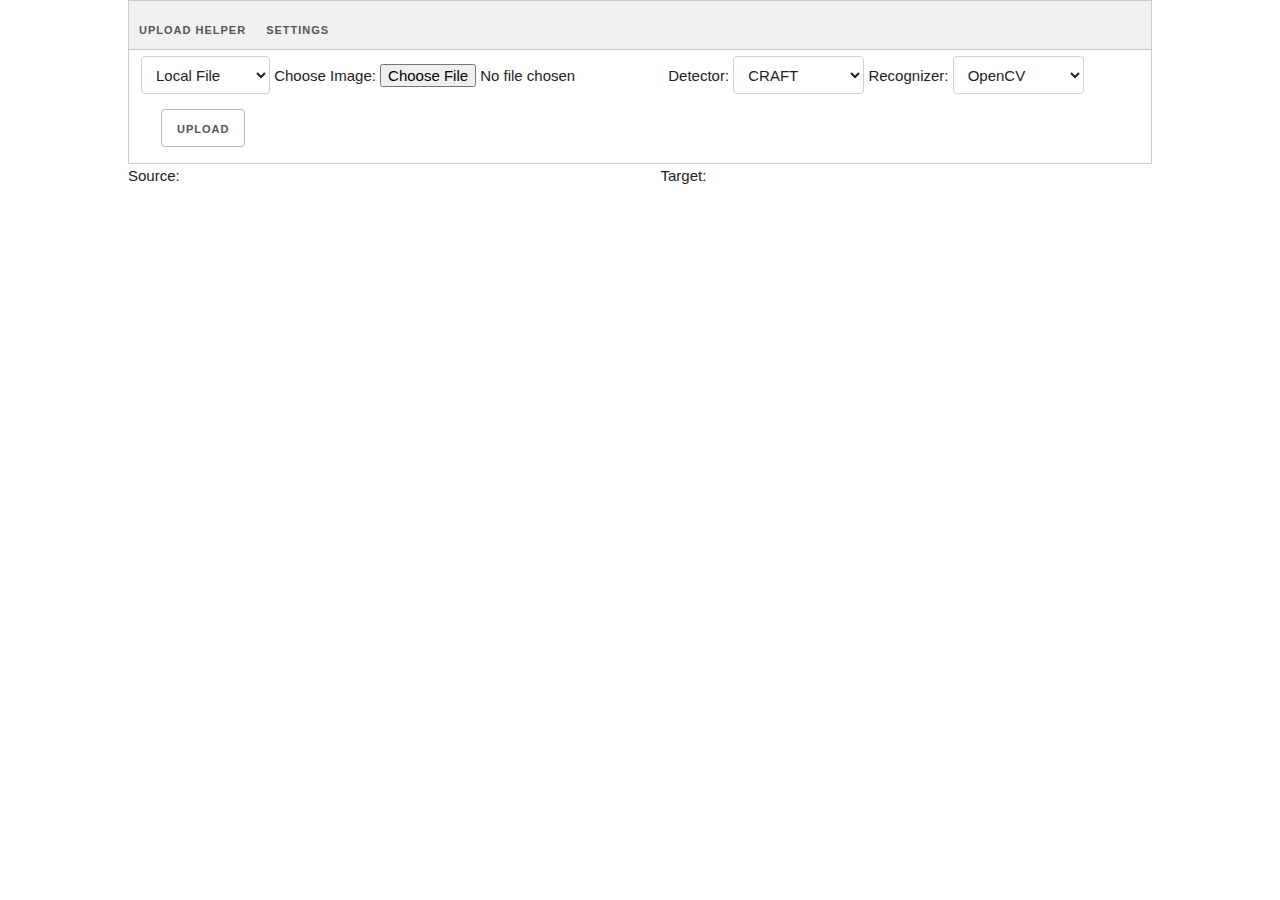
<file: BarcodeVerfication/www/index.html>
<!DOCTYPE html>
<html>
<head>
	<meta charset="utf-8" />
	<title>ImageTrans Online</title>
	<script type="text/javascript" src="tabs.js"></script>
	<meta name="viewport" content="width=device-width,initial-scale=1.0" />
	<link rel="stylesheet" href="css/normalize.css">
    <link rel="stylesheet" href="css/skeleton.css">
	<link rel="stylesheet" href="css/tabs.css">
	<script src="fittext.js"></script>
	<style type="text/css">
		.img-container{
		    position:relative;
		}
		
		.textbox{
		    position:absolute;
			background-color: white;
		}
	</style>
	<script type="text/javascript">
	function onFileChosen(event){
		showLocalImage(event);
	}
	
	function showLocalImage(event){			
		var file = event.target.files[0],
			thisType = file.type,
			thisSize = file.size,
			reader = new FileReader();		
				
		reader.onload = function(e){
		    appendSrcImg(e.target.result);
		};
		
		reader.onerror = function () {
			console.warn('oops, something went wrong.');
		};
		
		reader.readAsDataURL(file);	
	}
	
	function appendSrcImg(data){
        clearPreviousResuls(false);
		img = document.createElement("img");
		img.src = data;
		img.style = "width:50%;"
		srcContainer.append(img);
	}
	
	function clearElements(parent,tagName){
	    var elements=parent.getElementsByTagName(tagName);
		while (elements.length>0){
		    var ele=elements[0];
			ele.remove();
		}
	}
	
	function clearPreviousResuls(keepSrc){
	    if (keepSrc==false){
			var srcContainer =document.getElementById("srcContainer");
			clearElements(srcContainer,"img");
		}
		var tgtContainer = document.getElementById("tgtContainer");	
		clearElements(tgtContainer,"img");
		var overlayContainer = document.getElementById("overlay");
		clearElements(overlayContainer,"div");
	}
	
	function uploadImg() {
		var srcContainer = document.getElementById("srcContainer");
		if (srcContainer.getElementsByTagName("img").length==0){
		    alert("Please load an image first.");
		    return
		}
		var status=document.getElementById("status");
		if (status.innerText!=""){
		    alert("Please wait.");
		    return
		}
		clearPreviousResuls(true);
		var img = srcContainer.getElementsByTagName("img")[0];
		var data = img.src;		
        var base64_data = data.substring(data.indexOf(",")+1,data.length);
		
		var detector_name=document.getElementById("detectorselect").value;
		var recognizer_name=document.getElementById("recognizerselect").value;

		
		params='data_type=base64&base64='+encodeURIComponent(base64_data)+'&detector='+detector_name+'&recognizer='+recognizer_name;
		console.log(params);
		status.innerText="Loading...";
		
		var ajaxObj = new XMLHttpRequest();
		ajaxObj.open('POST', 'ocr');
		ajaxObj.setRequestHeader("Content-Type", "application/x-www-form-urlencoded; charset=UTF-8");
		ajaxObj.send(params);
		ajaxObj.onreadystatechange = function () {
			status.innerText="";
			if (ajaxObj.readyState == 4 && ajaxObj.status == 200) {
				var jsonobject = JSON.parse(ajaxObj.responseText);
				console.log(jsonobject);
				img = document.createElement("img");
				img.src = data;
				img.style = "width:50%;";
				tgtContainer.append(img);
				overlayTextBoxes(jsonobject["boxes"],img);
			}
		}
		ajaxObj.onerror = function () {
			console.log("error");
		}
	}		
	
	function overlayTextBoxes(boxes,img,container){
	    var imgHeight=img.naturalHeight;
		var imgWidth=img.naturalWidth;
		var overlayContainer = document.getElementById("overlay");

	    for (i=0;i<boxes.length;i++){
		    var box = boxes[i];
			boxdiv = document.createElement("div");
			boxdiv.className="textbox";		
			var text = box["text"];
            boxdiv.innerText=text;			
			boxdiv.style.left = box["x0"]/imgWidth*100 + "%";
			boxdiv.style.top = box["y0"]/imgHeight*100 + "%";
			boxdiv.style.width = "max-content";
			boxdiv.style.height = "fit-content";
			boxdiv.style.minWidth = (box["x1"]-box["x0"])/imgWidth*100 + "%";
			boxdiv.style.minHeight = (box["y2"]-box["y0"])/imgHeight*100 + "%";
			boxdiv.style.margin=0;
			boxdiv.style.padding=0;
            boxdiv.onmouseenter= function(){
    			console.log("mouse enter");
			    this.style.zIndex=9999;	
				this.style.border="2px dotted green";				
			}
			boxdiv.onmouseout= function(){
			    console.log("mouse out");
			    this.style.zIndex="";	
				this.style.border="1px dotted red";				
			}
            boxdiv.style.border="1px dotted red";
			boxdiv.contentEditable="true";
		    overlayContainer.append(boxdiv);
			fitText(boxdiv, 1.2);
		}
	}

	function methodChanged(value){
		var local=document.getElementById("local");
		var remote=document.getElementById("remote");
		if (value=="localfile"){
		    local.style="";
			remote.style="display:none";
		}else{
		    local.style="display:none";
			remote.style="";
		}
	}
		
	function loadRemoteImg(){
	    console.log("loading remote img")
		var method=document.getElementById("methodselect").value;
		console.log(method);
		var url=document.getElementById("imgurl").value;
		
		if (method=="remoteurl_server"){
		    alert("Downloading the image with server, please wait.");
			var ajaxObj = new XMLHttpRequest();
			ajaxObj.open('GET', 'image2base64?url='+url);
			ajaxObj.send(null);
			ajaxObj.onreadystatechange = function () {
				if (ajaxObj.readyState == 4 && ajaxObj.status == 200) {
				    var jsonobject = JSON.parse(ajaxObj.responseText);
					appendSrcImg("data:image/jpeg;base64,"+jsonobject["data"]);	
				}
			}
			ajaxObj.onerror = function () {
				console.log("error");
			}
		} else{
			var canvas = document.createElement("canvas")  
			ctx = canvas.getContext('2d')
			var img = new Image();
			img.crossOrigin ='anonymous';
			img.onload = function() {
				canvas.height = img.height;
				canvas.width = img.width;
				ctx.drawImage(img,0,0);
				var dataURL = canvas.toDataURL('image/jpeg');
				appendSrcImg(dataURL);	
				canvas = null;
			};		
			img.src = url;
		}		
	}
	

	
	</script>  
</head>
<body>
	<div class="container">
		<div class="row">
			<div class="tab" style="display:flex;overflow-x:auto">
				<button class="tablinks" onclick="switchTab(event, 'uploader')">Upload Helper</button>
				<button class="tablinks" onclick="switchTab(event, 'settings')">Settings</button>
			</div>	
			<div id="uploader" class="tabcontent">
				<select size="1" id="methodselect" onchange="methodChanged(this.value)">
					<option value="localfile">Local File</option>					
					<option value="remoteurl">Remote URL</option>
				</select>			
				<span id="local">
					Choose Image: <input id="imgfile" type="file" name="image" onchange="onFileChosen(event)" />	
				</span>
				<span id="remote" style="display:none">
					<input type="text" id="imgurl" value="" placeholder="http://" />
					<button onclick="loadRemoteImg()">LOAD</button>
				</span>
				Detector:
				<select size="1" id="detectorselect">
					<option value="craft">CRAFT</option>							
					<option value="chineseocr">ChineseOCR</option>
				</select>	
				Recognizer:
				<select size="1" id="recognizerselect">
					<option value="opencv">OpenCV</option>							
					<option value="chineseocr">ChineseOCR</option>
				</select>	
				<button onclick="uploadImg()" style="margin-left:20px;">Upload</button>
				
			</div>

			<div id="settings" class="tabcontent">
			  
			</div>
		</div>
		<div class="row">		
		   <div class="six columns">   
				<div>Source:</div>
				<div id="srcContainer" class="img-container"></div>
		    </div>
           <div class="six columns">   
				<div>Target:</div>
				<div id="tgtContainer" class="img-container">
					<div id="overlay" style="position:absolute;left:0;top:0;height:100%;width: 50%;">
					</div>
					<div id="status"></div>
				</div>		   
		    </div>

					
		</div>
	</div>
	<script type="text/javascript">
		switchTab(null,'uploader');
	</script>
</body>
</html>
</file>
<file: BarcodeVerfication/www/css/skeleton.css>
/*
* Skeleton V2.0.4
* Copyright 2014, Dave Gamache
* www.getskeleton.com
* Free to use under the MIT license.
* http://www.opensource.org/licenses/mit-license.php
* 12/29/2014
*/


/* Table of contents
––––––––––––––––––––––––––––––––––––––––––––––––––
- Grid
- Base Styles
- Typography
- Links
- Buttons
- Forms
- Lists
- Code
- Tables
- Spacing
- Utilities
- Clearing
- Media Queries
*/


/* Grid
–––––––––––––––––––––––––––––––––––––––––––––––––– */
.container {
  position: relative;
  width: 100%;
  /*max-width: 960px;*/
  margin: 0 auto;
  padding: 0 20px;
  box-sizing: border-box; }
.column,
.columns {
  width: 100%;
  float: left;
  box-sizing: border-box; }

/* For devices larger than 400px */
@media (min-width: 400px) {
  .container {
    width: 85%;
    padding: 0; }
}

/* For devices larger than 550px */
@media (min-width: 550px) {
  .container {
    width: 80%; }
  .column,
  .columns {
    margin-left: 4%; }
  .column:first-child,
  .columns:first-child {
    margin-left: 0; }

  .one.column,
  .one.columns                    { width: 4.66666666667%; }
  .two.columns                    { width: 13.3333333333%; }
  .three.columns                  { width: 22%;            }
  .four.columns                   { width: 30.6666666667%; }
  .five.columns                   { width: 39.3333333333%; }
  .six.columns                    { width: 48%;            }
  .seven.columns                  { width: 56.6666666667%; }
  .eight.columns                  { width: 65.3333333333%; }
  .nine.columns                   { width: 74.0%;          }
  .ten.columns                    { width: 82.6666666667%; }
  .eleven.columns                 { width: 91.3333333333%; }
  .twelve.columns                 { width: 100%; margin-left: 0; }

  .one-third.column               { width: 30.6666666667%; }
  .two-thirds.column              { width: 65.3333333333%; }

  .one-half.column                { width: 48%; }

  /* Offsets */
  .offset-by-one.column,
  .offset-by-one.columns          { margin-left: 8.66666666667%; }
  .offset-by-two.column,
  .offset-by-two.columns          { margin-left: 17.3333333333%; }
  .offset-by-three.column,
  .offset-by-three.columns        { margin-left: 26%;            }
  .offset-by-four.column,
  .offset-by-four.columns         { margin-left: 34.6666666667%; }
  .offset-by-five.column,
  .offset-by-five.columns         { margin-left: 43.3333333333%; }
  .offset-by-six.column,
  .offset-by-six.columns          { margin-left: 52%;            }
  .offset-by-seven.column,
  .offset-by-seven.columns        { margin-left: 60.6666666667%; }
  .offset-by-eight.column,
  .offset-by-eight.columns        { margin-left: 69.3333333333%; }
  .offset-by-nine.column,
  .offset-by-nine.columns         { margin-left: 78.0%;          }
  .offset-by-ten.column,
  .offset-by-ten.columns          { margin-left: 86.6666666667%; }
  .offset-by-eleven.column,
  .offset-by-eleven.columns       { margin-left: 95.3333333333%; }

  .offset-by-one-third.column,
  .offset-by-one-third.columns    { margin-left: 34.6666666667%; }
  .offset-by-two-thirds.column,
  .offset-by-two-thirds.columns   { margin-left: 69.3333333333%; }

  .offset-by-one-half.column,
  .offset-by-one-half.columns     { margin-left: 52%; }

}


/* Base Styles
–––––––––––––––––––––––––––––––––––––––––––––––––– */
/* NOTE
html is set to 62.5% so that all the REM measurements throughout Skeleton
are based on 10px sizing. So basically 1.5rem = 15px :) */
html {
  font-size: 62.5%; }
body {
  font-size: 1.5em; /* currently ems cause chrome bug misinterpreting rems on body element */
  line-height: 1.6;
  font-weight: 400;
  font-family: "Raleway", "HelveticaNeue", "Helvetica Neue", Helvetica, Arial, sans-serif;
  color: #222; }


/* Typography
–––––––––––––––––––––––––––––––––––––––––––––––––– */
h1, h2, h3, h4, h5, h6 {
  margin-top: 0;
  margin-bottom: 2rem;
  font-weight: 300; }
h1 { font-size: 4.0rem; line-height: 1.2;  letter-spacing: -.1rem;}
h2 { font-size: 3.6rem; line-height: 1.25; letter-spacing: -.1rem; }
h3 { font-size: 3.0rem; line-height: 1.3;  letter-spacing: -.1rem; }
h4 { font-size: 2.4rem; line-height: 1.35; letter-spacing: -.08rem; }
h5 { font-size: 1.8rem; line-height: 1.5;  letter-spacing: -.05rem; }
h6 { font-size: 1.5rem; line-height: 1.6;  letter-spacing: 0; }

/* Larger than phablet */
@media (min-width: 550px) {
  h1 { font-size: 5.0rem; }
  h2 { font-size: 4.2rem; }
  h3 { font-size: 3.6rem; }
  h4 { font-size: 3.0rem; }
  h5 { font-size: 2.4rem; }
  h6 { font-size: 1.5rem; }
}

p {
  margin-top: 0; }


/* Links
–––––––––––––––––––––––––––––––––––––––––––––––––– */
a {
  color: #1EAEDB; }
a:hover {
  color: #0FA0CE; }


/* Buttons
–––––––––––––––––––––––––––––––––––––––––––––––––– */
.button,
button,
input[type="submit"],
input[type="reset"],
input[type="button"] {
  display: inline-block;
  height: 38px;
  padding: 0 15px;
  color: #555;
  text-align: center;
  font-size: 11px;
  font-weight: 600;
  line-height: 38px;
  letter-spacing: .1rem;
  text-transform: uppercase;
  text-decoration: none;
  white-space: nowrap;
  background-color: transparent;
  border-radius: 4px;
  border: 1px solid #bbb;
  cursor: pointer;
  box-sizing: border-box; }
.button:hover,
button:hover,
input[type="submit"]:hover,
input[type="reset"]:hover,
input[type="button"]:hover,
.button:focus,
button:focus,
input[type="submit"]:focus,
input[type="reset"]:focus,
input[type="button"]:focus {
  color: #333;
  border-color: #888;
  outline: 0; }
.button.button-primary,
button.button-primary,
input[type="submit"].button-primary,
input[type="reset"].button-primary,
input[type="button"].button-primary {
  color: #FFF;
  background-color: #33C3F0;
  border-color: #33C3F0; }
.button.button-primary:hover,
button.button-primary:hover,
input[type="submit"].button-primary:hover,
input[type="reset"].button-primary:hover,
input[type="button"].button-primary:hover,
.button.button-primary:focus,
button.button-primary:focus,
input[type="submit"].button-primary:focus,
input[type="reset"].button-primary:focus,
input[type="button"].button-primary:focus {
  color: #FFF;
  background-color: #1EAEDB;
  border-color: #1EAEDB; }


/* Forms
–––––––––––––––––––––––––––––––––––––––––––––––––– */
input[type="email"],
input[type="number"],
input[type="search"],
input[type="text"],
input[type="tel"],
input[type="url"],
input[type="password"],
textarea,
select {
  height: 38px;
  padding: 6px 10px; /* The 6px vertically centers text on FF, ignored by Webkit */
  background-color: #fff;
  border: 1px solid #D1D1D1;
  border-radius: 4px;
  box-shadow: none;
  box-sizing: border-box; }
/* Removes awkward default styles on some inputs for iOS */
input[type="email"],
input[type="number"],
input[type="search"],
input[type="text"],
input[type="tel"],
input[type="url"],
input[type="password"],
textarea {
  -webkit-appearance: none;
     -moz-appearance: none;
          appearance: none; }
textarea {
  min-height: 65px;
  padding-top: 6px;
  padding-bottom: 6px; }
input[type="email"]:focus,
input[type="number"]:focus,
input[type="search"]:focus,
input[type="text"]:focus,
input[type="tel"]:focus,
input[type="url"]:focus,
input[type="password"]:focus,
textarea:focus,
select:focus {
  border: 1px solid #33C3F0;
  outline: 0; }
label,
legend {
  margin-bottom: .5rem;
  font-weight: 600; }
fieldset {
  padding: 0;
  border-width: 0; }
input[type="checkbox"],
input[type="radio"] {
  display: inline; }
label > .label-body {
  display: inline-block;
  margin-left: .5rem;
  font-weight: normal; }


/* Lists
–––––––––––––––––––––––––––––––––––––––––––––––––– */
ul {
  list-style: circle inside; }
ol {
  list-style: decimal inside; }
ol, ul {
  padding-left: 0;
  margin-top: 0; }
ul ul,
ul ol,
ol ol,
ol ul {
  margin: 1.5rem 0 1.5rem 3rem;
  font-size: 90%; }
li {
  margin-bottom: 1rem; }


/* Code
–––––––––––––––––––––––––––––––––––––––––––––––––– */
code {
  padding: .2rem .5rem;
  margin: 0 .2rem;
  font-size: 90%;
  white-space: nowrap;
  background: #F1F1F1;
  border: 1px solid #E1E1E1;
  border-radius: 4px; }
pre > code {
  display: block;
  padding: 1rem 1.5rem;
  white-space: pre; }


/* Tables
–––––––––––––––––––––––––––––––––––––––––––––––––– */
th,
td {
  padding: 12px 15px;
  text-align: left;
  border-bottom: 1px solid #E1E1E1; }
th:first-child,
td:first-child {
  padding-left: 0; }
th:last-child,
td:last-child {
  padding-right: 0; }


/* Spacing
–––––––––––––––––––––––––––––––––––––––––––––––––– */
button,
.button {
  margin-bottom: 1rem; }
input,
textarea,
select,
fieldset {
  margin-bottom: 1.5rem; }
pre,
blockquote,
dl,
figure,
table,
p,
ul,
ol,
form {
  margin-bottom: 2.5rem; }


/* Utilities
–––––––––––––––––––––––––––––––––––––––––––––––––– */
.u-full-width {
  width: 100%;
  box-sizing: border-box; }
.u-max-full-width {
  max-width: 100%;
  box-sizing: border-box; }
.u-pull-right {
  float: right; }
.u-pull-left {
  float: left; }


/* Misc
–––––––––––––––––––––––––––––––––––––––––––––––––– */
hr {
  margin-top: 3rem;
  margin-bottom: 3.5rem;
  border-width: 0;
  border-top: 1px solid #E1E1E1; }


/* Clearing
–––––––––––––––––––––––––––––––––––––––––––––––––– */

/* Self Clearing Goodness */
.container:after,
.row:after,
.u-cf {
  content: "";
  display: table;
  clear: both; }


/* Media Queries
–––––––––––––––––––––––––––––––––––––––––––––––––– */
/*
Note: The best way to structure the use of media queries is to create the queries
near the relevant code. For example, if you wanted to change the styles for buttons
on small devices, paste the mobile query code up in the buttons section and style it
there.
*/


/* Larger than mobile */
@media (min-width: 400px) {}

/* Larger than phablet (also point when grid becomes active) */
@media (min-width: 550px) {}

/* Larger than tablet */
@media (min-width: 750px) {}

/* Larger than desktop */
@media (min-width: 1000px) {}

/* Larger than Desktop HD */
@media (min-width: 1200px) {}
</file>
<file: BarcodeVerfication/www/css/tabs.css>
/* Style the tab */
.tab {
  overflow: hidden;
  border: 1px solid #ccc;
  background-color: #f1f1f1;
}

/* Style the buttons inside the tab */
.tab button {
  background-color: inherit;
  float: left;
  border: none;
  outline: none;
  cursor: pointer;
  padding: 10px;
  transition: 0.3s;
}

/* Change background color of buttons on hover */
.tab button:hover {
  background-color: #ddd;
}

/* Create an active/current tablink class */
.tab button.active {
  background-color: #ccc;
}

/* Style the tab content */
.tabcontent {
  display: none;
  padding: 6px 12px;
  border: 1px solid #ccc;
  border-top: none;
}
</file>
